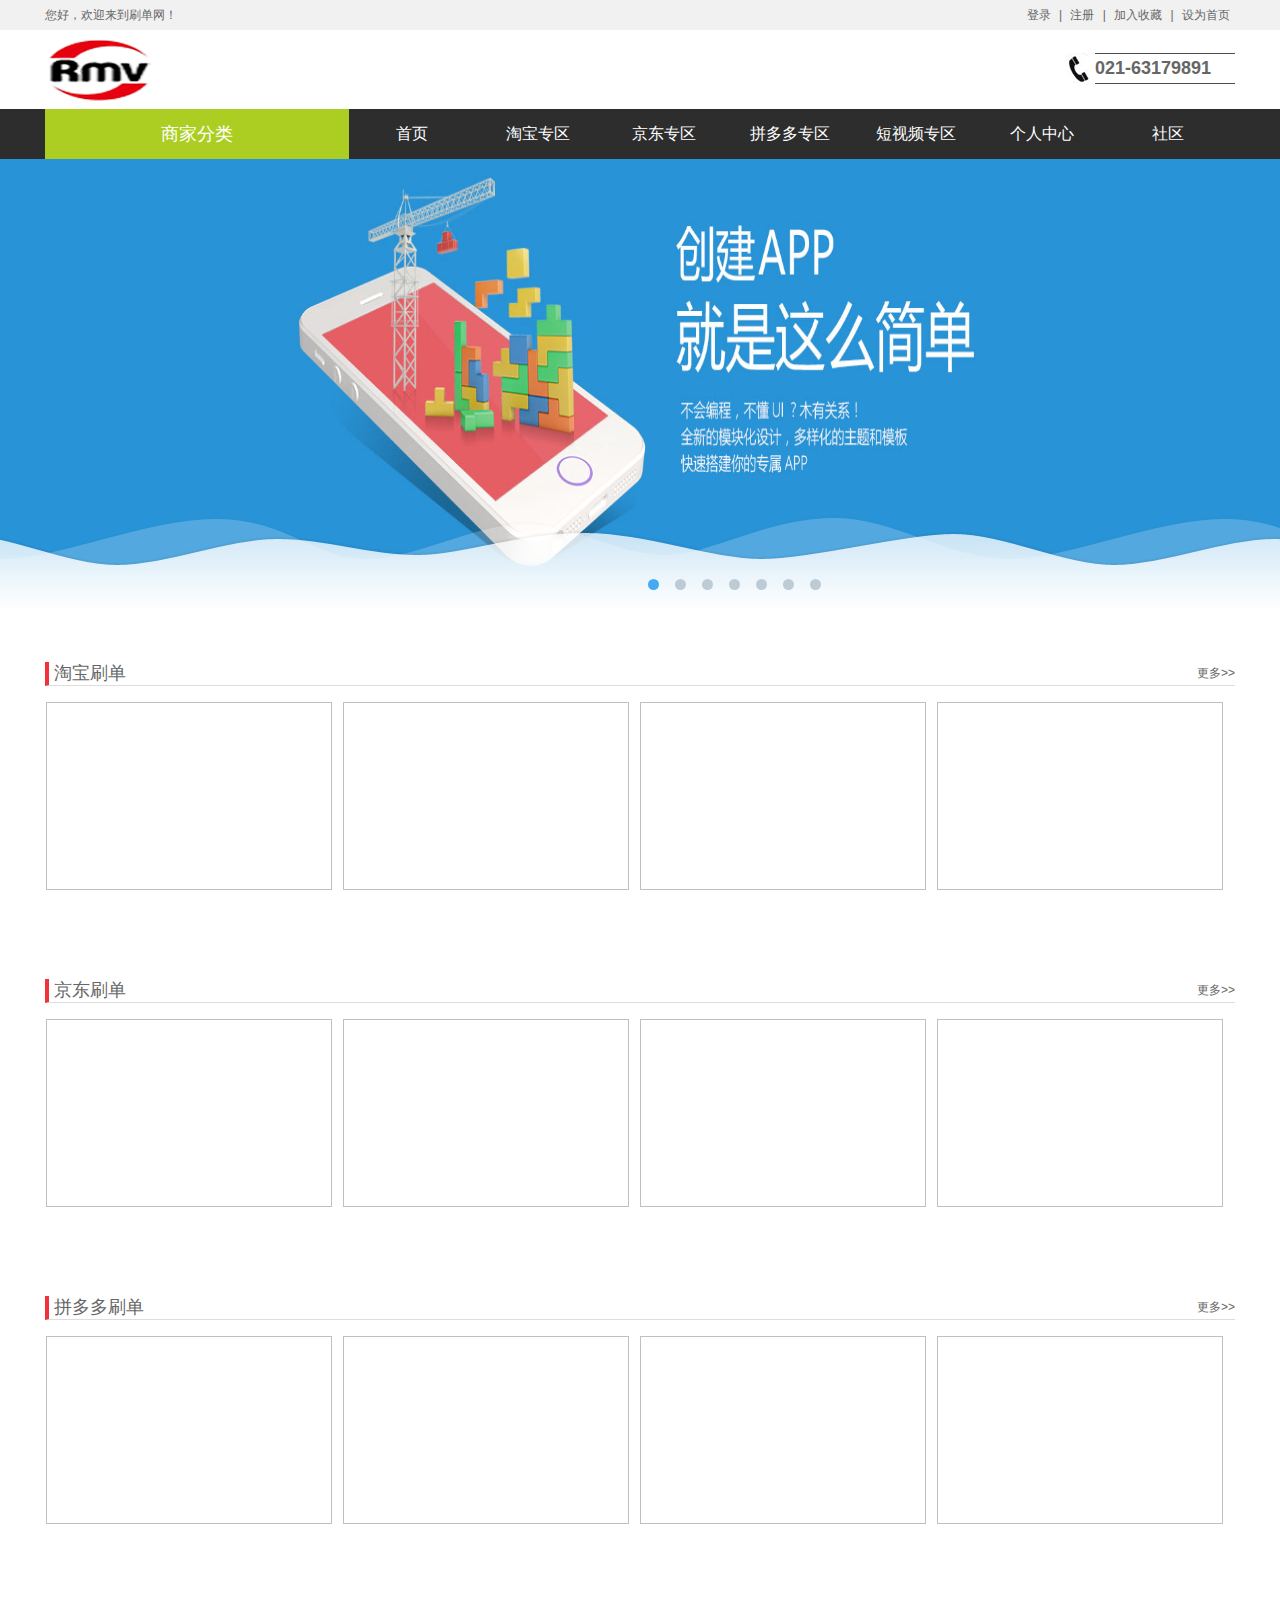
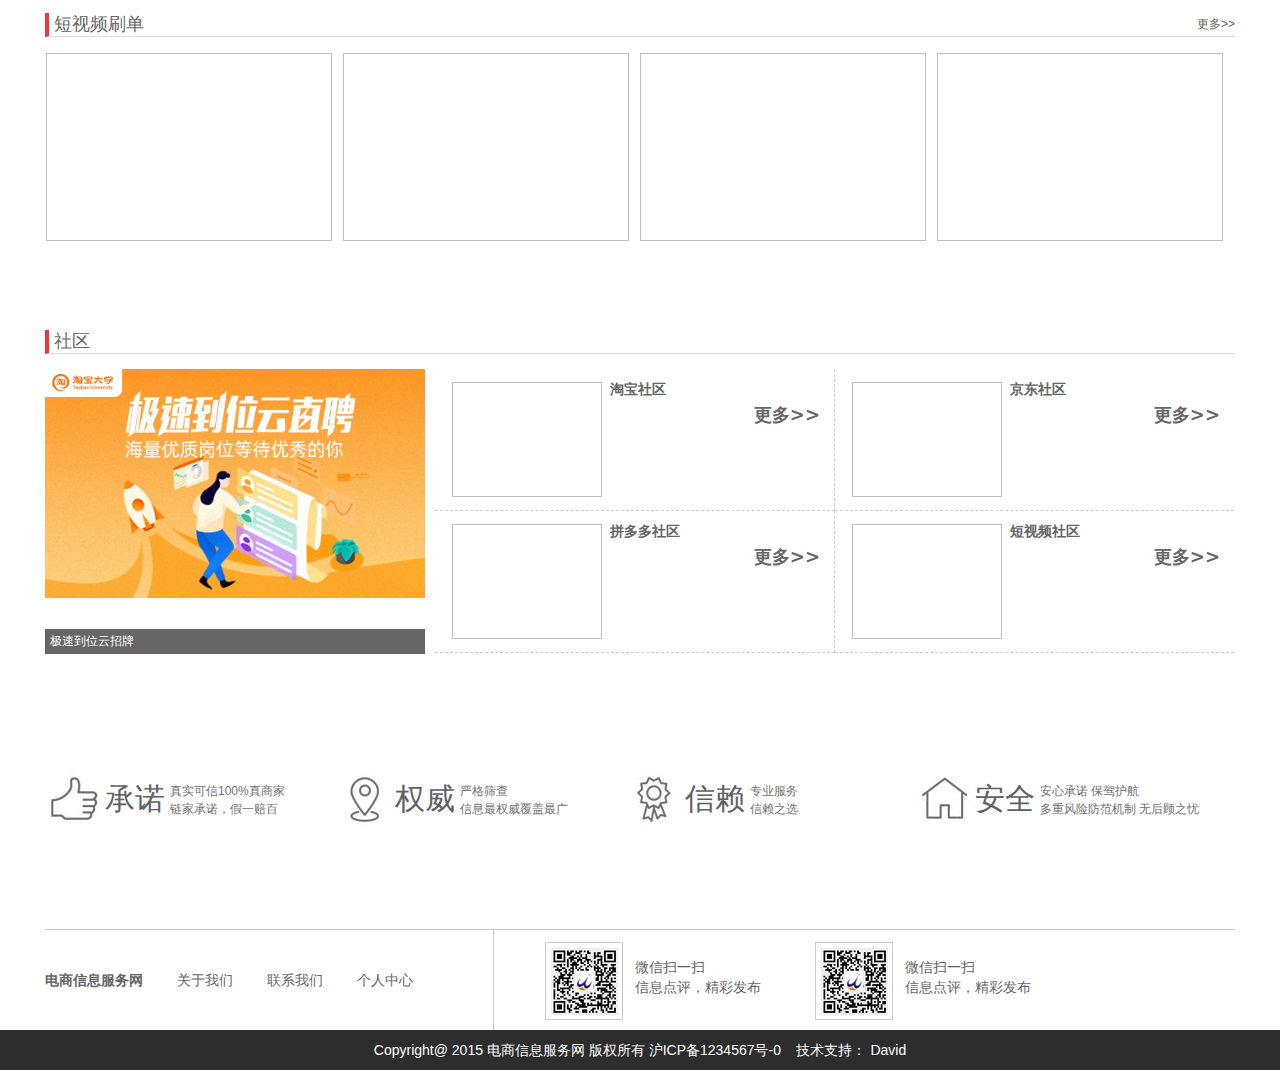
<file: HOME/index.html>
<!DOCTYPE html PUBLIC "-//W3C//DTD XHTML 1.0 Transitional//EN" "http://www.w3.org/TR/xhtml1/DTD/xhtml1-transitional.dtd">
<html xmlns="http://www.w3.org/1999/xhtml">

	<head>
		<meta http-equiv="Content-Type" content="text/html; charset=utf-8" />
		<meta name="Author" contect="http://www.webqin.net">
		<title>EBIS</title>
		<link rel="shortcut icon" href="images/favicon.ico" />
		<link type="text/css" href="css/css.css" rel="stylesheet" />
		
		<script type="text/javascript" src="js/jquery.js"></script>
		<script src="js/jquery.cookie.js"></script>
		<script type="text/javascript" src="js/js.js"></script>

		<link href="slide/css/style.css" rel="stylesheet" type="text/css" />
		<script type="text/javascript" src="slide/js/jquery.js"></script>
		<script type="text/javascript" src="slide/js/jquery.SuperSlide.2.1.1.js"></script>
		

		<style>
			ul.pagination {
				display: inline-block;
				padding: 0;
				margin: 0;
			}
			
			ul.pagination li {
				display: inline;
			}
			
			ul.pagination li a {
				color: black;
				float: left;
				padding: 8px 16px;
				text-decoration: none;
				transition: background-color .3s;
				border: 1px solid #ddd;
			}
			
			ul.pagination li a.active {
				background-color: #4CAF50;
				color: white;
				border: 1px solid #4CAF50;
			}
			
			ul.pagination li a:hover:not(.active) {
				background-color: #ddd;
			}
			
			div.center {
				margin-left:-100px;
				margin-top: 50px ;
				text-align: center;
			}
		</style>

		
		
		
		<script type="text/javascript">
			$(function() {
				var base_url = 'http://127.0.0.1:8091/'; //服务的地址
				var url_GetMainObject = 'merchant/getMerchantsForweb';
				var pic_path = 'http://127.0.0.1:8020/HOME/pic/'; //图片的地址   这里和WEB放一个地址 
				//导航定位
				$("#merchant_class").attr("style", "display:none;");
	

				$("#home").click(function() {
					$("#bodycontent").load("html/home.html");
				});
				
				$("#taobao").click(function() {
					$("#bodycontent").load("html/taobao.html");
				});
				
				
				$("#jingdong").click(function() {
					$("#bodycontent").load("html/jingdong.html");
				});
				$("#pingduoduo").click(function() {
					$("#bodycontent").load("html/pingduoduo.html");
				});

				$("#duanshiping").click(function() {
					$("#bodycontent").load("html/duanshiping.html");
				});

				$("#login").click(function() {
					$("#bodycontent").load("html/login.html");
				});
				$("#reg").click(function() {
					$("#bodycontent").load("html/reg.html");
				});

				$("#account").click(function() {
					$("#bodycontent").load("html/account.html");
				});
				$("#about").click(function() {
					$("#bodycontent").load("html/about.html");
				});

				
				
				$("#home").click();

			});
		</script>
	</head>

	<body>

		<div class="header">
			<div class="width1190">
				<div class="fl">您好，欢迎来到刷单网！</div>
				<div class="fr">
					<a id="login">登录</a> |
					<a id="reg">注册</a> |
					<a href="javascript:;" onclick="AddFavorite(window.location,document.title)">加入收藏</a> |
					<a href="javascript:;" onclick="SetHome(this,window.location)">设为首页</a>
				</div>
				<div class="clears"></div>
			</div>
			<!--width1190/-->
		</div>
		<!--header/-->
		<div class="logo-phone">
			<div class="width1190">
				<h1 class="logo"><a href="index.html"><img src="images/logo.png" width="131" height="75" /></a></h1>
				<div class="phones"><strong>021-63179891</strong></div>
				<div class="clears"></div>
			</div>
			<!--width1190/-->
		</div>
		<!--logo-phone/-->
		<div class="list-nav">
			<div class="width1190">
				<div class="list">
					<h3 id="merchant_button">商家分类</h3>
					<div id="merchant_class" class="list-list">
						<dl>
							<dt><a href="javascript:;">淘宝刷单</a></dt>
							<dd>
								<a href="javascript:;">爆款打造</a>
								<a href="javascript:;">流量优化</a>
								<a href="javascript:;">运营干货</a>
								<a href="javascript:;">社区</a>
							</dd>
						</dl>
						<dl>
							<dt><a href="pro_zu.html">京东刷单</a></dt>
							<dd>
								<a href="pro_zu.html">爆款打造</a>
								<a href="pro_zu.html">流量优化</a>
								<a href="pro_zu.html">社区</a>
							</dd>
						</dl>
						<dl>
							<dt><a href="pro_xin.html">拼多多刷单</a></dt>
							<dd>
								<a href="pro_xin.html">流量优化</a>
							</dd>
						</dl>
						<dl>
							<dt><a href="pro_er.html">短视频</a></dt>
							<dd>
								<a href="pro_er.html">爆款打造</a>
								<a href="pro_er.html">流量优化</a>
							</dd>
						</dl>
					</div>
				</div>
				<!--list/-->
				<ul class="nav">
					<li>
						<a id="home">首页</a>
					</li>
					<li>
						<a id="taobao">淘宝专区</a>
						<!--href="pro_zu.html"-->
					</li>
					<li>
						<a id="jingdong">京东专区</a>
					</li>
					<li>
						<a id="pingduoduo">拼多多专区</a>
					</li>
					<li>
						<a id="duanshiping">短视频专区</a>
					</li>
					<li>
						<a id="account" ">个人中心</a>
					</li>
					<!--<li class="zhiding ">
						<a href="javascript:; ">指定商家</a>
					</li>-->
					<li>
						<a>社区</a>
					</li>
<!--					<li>
						<a id="about ">关于我们</a>
					</li>-->
					<!--<div class="clears "></div>-->
				</ul>
				<!--nav/-->
				<div class="clears "></div>
			</div>
			<!--width1190/-->
		</div>
		<!--list-nav/-->
		<!--<div style="background-color: #acecc9; ">
			<div class="banner " style="background:url(images/ban.jpg) center center no-repeat; "></div>
		</div>-->
		
		
		
		
				
        <div class="banner-content ">
            <div class="banner-slide ">
                <div class="banner-slide-circle hd ">
                    <ul>
                        <li class="on "></li>
                        <li></li>
                        <li></li>
                        <li></li>
                        <li></li>
						<li></li>
                        <li></li>
                    </ul>
                </div>
                <div class="banner-slide-image bd ">
                    <ul>
                        <li>
                            <a href="# ">
                                <img src="slide/images/banner1.jpg " alt=" ">
                            </a>
                        </li>
                        <li>
                            <a href="# ">
                                <img src="slide/images/banner2.jpg " alt=" ">
                            </a>
                        </li>
                        <li>
                            <a href="# ">
                                <img src="slide/images/banner3.jpg " alt=" ">
                            </a>
                        </li>
                        <li>
                            <a href="# ">
                                <img src="slide/images/banner4.jpg " alt=" ">
                            </a>
                        </li>
                        <li>
                            <a href="# ">
                                <img src="slide/images/banner5.jpg " alt=" ">
                            </a>
                        </li>
						<li>
                            <a href="# ">
                                <img src="slide/images/banner6.jpg " alt=" ">
                            </a>
                        </li>
                        <li>
                            <a href="# ">
                                <img src="slide/images/banner7.jpg " alt=" ">
                            </a>
                        </li>
                    </ul>
                </div>
            </div>
            <div class="banner-hidden ">
                <div class="banner-background-01 "></div>
                <div class="banner-background-02 "></div>
            </div>
        </div>
		
        <script type="text/javascript ">
            
            jQuery(".banner-slide ").slide({mainCell:".bd ul ",autoPlay:true,delayTime:2000});
        
        </script>
        
        
       <div id="bodycontent">
       	
       	
       </div>


		<div class="xinren ">
			<div class="width1190 ">
				<dl style="background:url(images/icon1.jpg) left center no-repeat; ">
					<dt>承诺</dt>
					<dd>真实可信100%真商家<br />链家承诺，假一赔百</dd>
				</dl>
				<dl style="background:url(images/icon2.jpg) left center no-repeat; ">
					<dt>权威</dt>
					<dd>严格筛查<br />信息最权威覆盖最广</dd>
				</dl>
				<dl style="background:url(images/icon3.jpg) left center no-repeat; ">
					<dt>信赖</dt>
					<dd>专业服务<br />信赖之选</dd>
				</dl>
				<dl style="background:url(images/icon4.jpg) left center no-repeat; ">
					<dt>安全</dt>
					<dd>安心承诺 保驾护航<br />多重风险防范机制 无后顾之忧</dd>
				</dl>
				<div class="clears "></div>
			</div>
			<!--width1190/-->
		</div>
		<!--xinren/-->
		<div class="footer ">
			<div class="width1190 ">
				<div class="fl ">
					<a href="index.html "><strong>电商信息服务网</strong></a>
					<a >关于我们</a>
					<a >联系我们</a>
					<a >个人中心</a>
				</div>
				<div class="fr ">
					<dl>
						<dt><img src="images/erweima.png " width="76 " height="76 " /></dt>
						<dd>微信扫一扫<br />信息点评，精彩发布</dd>
					</dl>
					<dl>
						<dt><img src="images/erweima.png " width="76 " height="76 " /></dt>
						<dd>微信扫一扫<br />信息点评，精彩发布</dd>
					</dl>
					<div class="clears "></div>
				</div>
				<div class="clears "></div>
			</div>
			<!--width1190/-->
		</div>
		<!--footer/-->
		<div class="copy ">Copyright@ 2015 电商信息服务网 版权所有 沪ICP备1234567号-0&nbsp;&nbsp;&nbsp;&nbsp;技术支持：
			<a target="_blank " href="http://www.webqin.net/ ">David</a>
		</div>
		
		
		<div class="bg100 "></div>
		
		
		<div class="zhidinggoufang ">
			<h2>指定购房 <span class="close ">X</span></h2>
			<form action="# " method="get ">
				<div class="zhiding-list ">
					<label>选择区域：</label>
					<select>
						<option>智慧园</option>
						<option>立民村</option>
						<option>塘口村</option>
						<option>勤劳村</option>
						<option>芦胜村</option>
						<option>知新村</option>
					</select>
				</div>
				<div class="zhiding-list ">
					<label>方式：</label>
					<select>
						<option>租房</option>
						<option>新房</option>
						<option>二手房</option>
					</select>
				</div>
				<div class="zhiding-list ">
					<label>联系方式：</label>
					<input type="text " />
				</div>
				<div class="zhidingsub "><input type="submit " value="提交 " /></div>
			</form>
			<div class="zhidingtext ">
				<h3>指定购房注意事宜：</h3>
				<p>1、请详细输入您所需要购买的房源信息(精确到小区)</p>
				<p>2、制定购房申请提交后，客服中心会在24小时之内与您取得联系</p>
				<p>3、如有任何疑问，请随时拨打我们的电话：400-000-0000</p>
			</div>
			<!--zhidingtext/-->
		</div>
		<!--zhidinggoufang/-->

	</body>

</html>
</file>
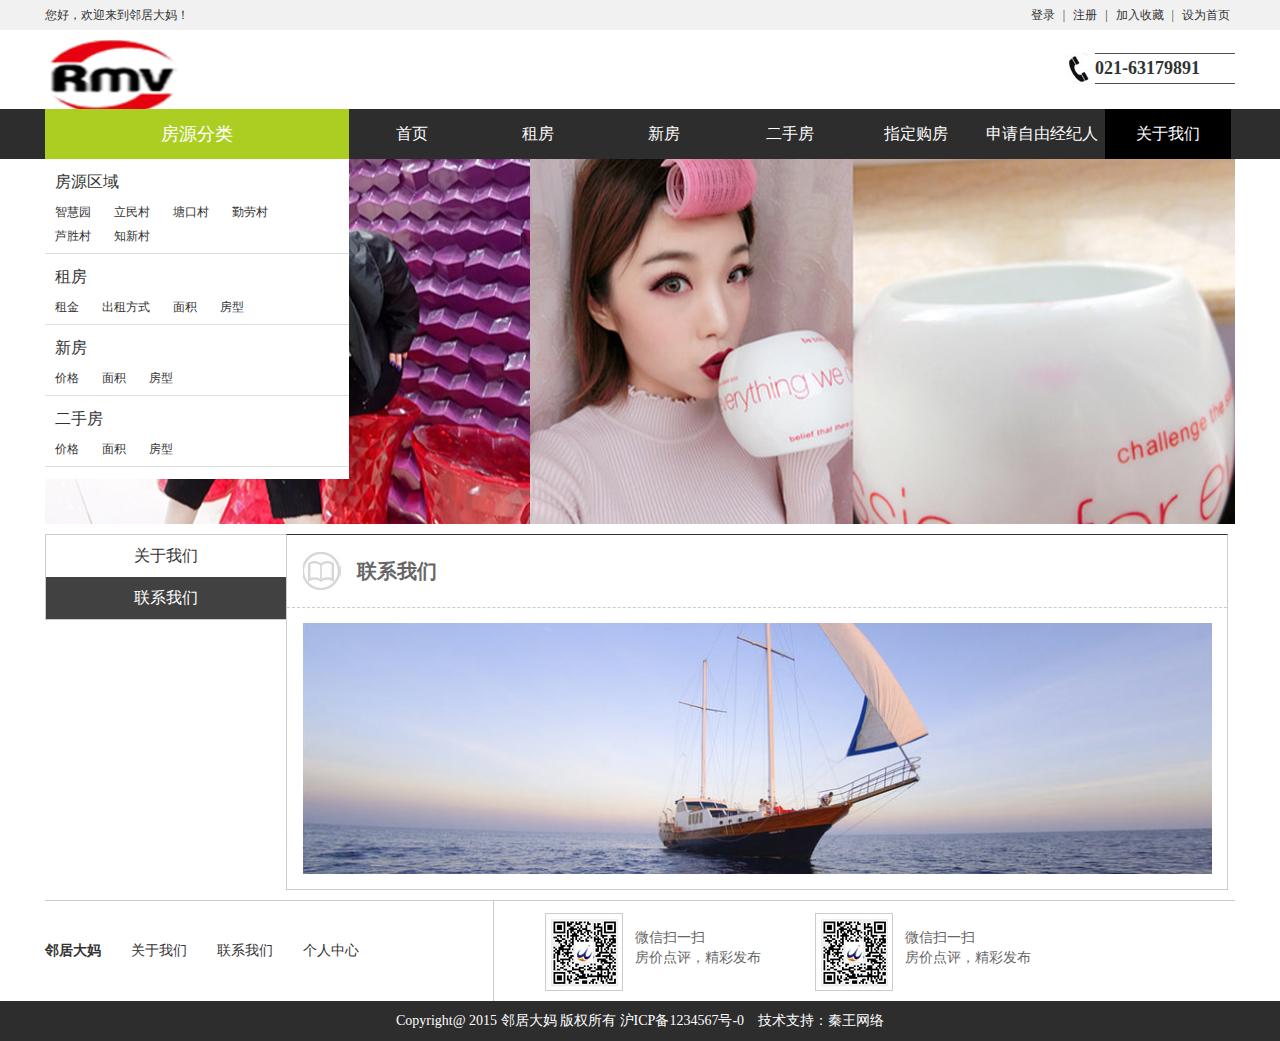
<file: HOME/contact.html>
<!DOCTYPE html PUBLIC "-//W3C//DTD XHTML 1.0 Transitional//EN" "http://www.w3.org/TR/xhtml1/DTD/xhtml1-transitional.dtd">
<html xmlns="http://www.w3.org/1999/xhtml">
<head>
<meta http-equiv="Content-Type" content="text/html; charset=utf-8" />
<meta name="Author" contect="http://www.webqin.net">
<title>邻居大妈</title>
<link rel="shortcut icon" href="images/favicon.ico" />
<link type="text/css" href="css/css.css" rel="stylesheet" />
<script type="text/javascript" src="js/jquery.js"></script>
<script type="text/javascript" src="js/js.js"></script>
<script type="text/javascript">
 $(function(){
	 //导航定位
	 $(".nav li:eq(6)").addClass("navCur");
	 })
</script>
</head>

<body> 
 <div class="header">
  <div class="width1190">
   <div class="fl">您好，欢迎来到邻居大妈！</div>
   <div class="fr">
    <a href="login.html">登录</a> | 
    <a href="reg.html">注册</a> | 
    <a href="javascript:;" onclick="AddFavorite(window.location,document.title)">加入收藏</a> | 
    <a href="javascript:;" onclick="SetHome(this,window.location)">设为首页</a>
   </div>
   <div class="clears"></div>
  </div><!--width1190/-->
 </div><!--header/-->
 <div class="logo-phone">
  <div class="width1190">
   <h1 class="logo"><a href="index.html"><img src="images/logo.png" width="163" height="59" /></a></h1>
   <div class="phones"><strong>021-63179891</strong></div>
   <div class="clears"></div>
  </div><!--width1190/-->
 </div><!--logo-phone/-->
 <div class="list-nav">
  <div class="width1190">
   <div class="list">
    <h3>房源分类</h3>
    <div class="list-list">
     <dl>
      <dt><a href="javascript:;">房源区域</a></dt>
      <dd>
       <a href="javascript:;">智慧园</a>
       <a href="javascript:;">立民村</a>
       <a href="javascript:;">塘口村</a>
       <a href="javascript:;">勤劳村</a>
       <a href="javascript:;">芦胜村</a>
       <a href="javascript:;">知新村</a>
      </dd>
     </dl>
     <dl>
      <dt><a href="pro_zu.html">租房</a></dt>
      <dd>
       <a href="pro_zu.html">租金</a>
       <a href="pro_zu.html">出租方式</a>
       <a href="pro_zu.html">面积</a>
       <a href="pro_zu.html">房型</a>
      </dd>
     </dl>
     <dl>
      <dt><a href="pro_xin.html">新房</a></dt>
      <dd>
       <a href="pro_xin.html">价格</a>
       <a href="pro_xin.html">面积</a>
       <a href="pro_xin.html">房型</a>
      </dd>
     </dl>
     <dl>
      <dt><a href="pro_er.html">二手房</a></dt>
      <dd>
       <a href="pro_er.html">价格</a>
       <a href="pro_er.html">面积</a>
       <a href="pro_er.html">房型</a>
      </dd>
     </dl>
    </div>
   </div><!--list/-->
   <ul class="nav">
    <li><a href="index.html">首页</a></li>
    <li><a href="pro_zu.html">租房</a></li>
    <li><a href="pro_xin.html">新房</a></li>
    <li><a href="pro_er.html">二手房</a></li>
    <li class="zhiding"><a href="javascript:;">指定购房</a></li>
    <li><a href="user_jingji.html">申请自由经纪人</a></li>
    <li><a href="about.html">关于我们</a></li>
    <div class="clears"></div>
   </ul><!--nav/-->
   <div class="clears"></div>
  </div><!--width1190/-->
 </div><!--list-nav/-->
 <div class="banner" style="background:url(images/ban.jpg) center center no-repeat;"></div>
 
 <div class="content">
  <div class="width1190">
   <div class="contleft">
    <ul class="leftNav">
     <li><a href="about.html">关于我们</a></li>
     <li class="leftNavCur"><a href="contact.html">联系我们</a></li>
    </ul><!--leftNav/-->
   </div><!--contleft/-->
   <div class="contright">
    <h2 class="rightat">联系我们</h2>
    <div class="about">
     <img src="images/about.jpg" /><br />
    </div>
   </div><!--contright/-->
   <div class="clears"></div>
  </div><!--width1190/-->
 </div><!--content/-->
 
 <div class="footer">
  <div class="width1190">
   <div class="fl"><a href="index.html"><strong>邻居大妈</strong></a><a href="about.html">关于我们</a><a href="contact.html">联系我们</a><a href="user.html">个人中心</a></div>
   <div class="fr">
    <dl>
     <dt><img src="images/erweima.png" width="76" height="76" /></dt>
     <dd>微信扫一扫<br />房价点评，精彩发布</dd>
    </dl>
    <dl>
     <dt><img src="images/erweima.png" width="76" height="76" /></dt>
     <dd>微信扫一扫<br />房价点评，精彩发布</dd>
    </dl>
    <div class="clears"></div>
   </div>
   <div class="clears"></div>
  </div><!--width1190/-->
 </div><!--footer/-->
 <div class="copy">Copyright@ 2015 邻居大妈 版权所有 沪ICP备1234567号-0&nbsp;&nbsp;&nbsp;&nbsp;技术支持：<a target="_blank" href="http://www.webqin.net/">秦王网络</a> </div>
 <div class="bg100"></div>
 <div class="zhidinggoufang">
  <h2>指定购房 <span class="close">X</span></h2>
  <form action="#" method="get">
   <div class="zhiding-list">
    <label>选择区域：</label>
    <select>
     <option>智慧园</option>
     <option>立民村</option>
     <option>塘口村</option>
     <option>勤劳村</option>
     <option>芦胜村</option>
     <option>知新村</option>
    </select>
   </div>
   <div class="zhiding-list">
    <label>方式：</label>
    <select>
     <option>租房</option>
     <option>新房</option>
     <option>二手房</option>
    </select>
   </div>
   <div class="zhiding-list">
    <label>联系方式：</label>
    <input type="text" />
   </div>
   <div class="zhidingsub"><input type="submit" value="提交" /></div>
  </form>
  <div class="zhidingtext">
   <h3>指定购房注意事宜：</h3>
   <p>1、请详细输入您所需要购买的房源信息(精确到小区)</p>
   <p>2、制定购房申请提交后，客服中心会在24小时之内与您取得联系</p>
   <p>3、如有任何疑问，请随时拨打我们的电话：400-000-0000</p>
  </div><!--zhidingtext/-->
 </div><!--zhidinggoufang/-->
</body>
</html>
</file>
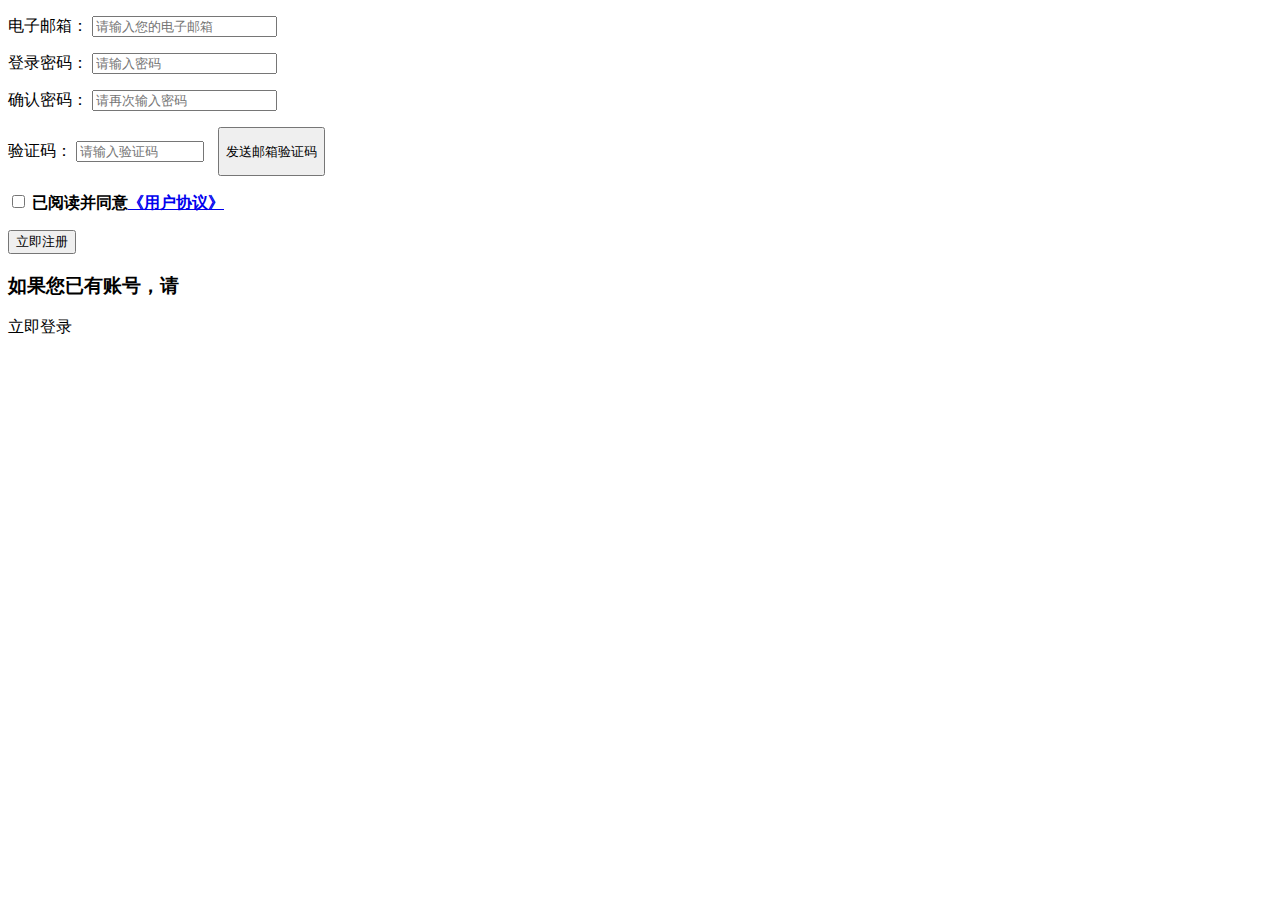
<file: HOME/html/reg.html>
<!DOCTYPE html>
<html>

	<head>
		<meta charset="UTF-8">
		<title></title>
	</head>

	<body>
		<div class="width1190">
			<div class="reg-logo">
				<form id="signupForm" method="post" action="" class="zcform">
					<p class="clearfix">
						<label class="one" for="agent">电子邮箱：</label>
						<input id="agent" name="agent" type="text" class="required" value placeholder="请输入您的电子邮箱" />
					</p>

					<p class="clearfix">
						<label class="one" for="password">登录密码：</label>
						<input id="password" name="password" type="password" class="{required:true,rangelength:[8,20],}" value placeholder="请输入密码" />
					</p>
					<p class="clearfix">
						<label class="one" for="confirm_password">确认密码：</label>
						<input id="confirm_password" name="confirm_password" type="password" class="{required:true,equalTo:'#password'}" value placeholder="请再次输入密码" />
					</p>

					<p class="clearfix">
						<label class="one" for="confirm_password">验证码：</label>
						<input id="verify" name="verify" type="text" class="required" value placeholder="请输入验证码" style="width:120px" />
						<input class="logo-a" type="button" value="发送邮箱验证码" onclick="getVerificationcode()" style="margin-left:10px;margin-top:0px;height: 49px;" />
					</p>

					<p class="clearfix agreement">
						<input type="checkbox" />
						<b class="left">已阅读并同意<a href="#">《用户协议》</a></b>
					</p>
					<p class="clearfix"><input class="submit" type="button" value="立即注册" onclick="register()" /></p>
				</form>
				<div class="reg-logo-right">
					<h3>如果您已有账号，请</h3>
					<a onclick="golog()" class="logo-a" ">立即登录</a>
				</div>
				<!--reg-logo-right/-->
				<div class="clears "></div>
			</div>
			<!--reg-logo/-->
		</div>
		<!--width1190/-->

		<script type="text/javascript ">
			var url_register = 'user/register';
			var url_verify = 'user/getVerificationcode';
			
			function getVerificationcode(){
				$.ajax({
					url: base_url + url_verify,
					type: 'post', //提交的方式
					dataType: 'json',
					async: true,
					data: {
						email: $('#agent').val()
					},
					error: function(request) { //失败的话
						$.messager.alert('ERROR', 'Connection error');
					},
					success: function(result) {
						if(result.code==200){
							//alert('注册成功');
							//$.messager.alert('提示', '注册成功');
							//$("#bodycontent ").load("html/login.html ");
						}

					}
				});

	
			}

			function register() {
				$.ajax({
					url: base_url + url_register,
					type: 'post', //提交的方式
					dataType: 'json',
					async: true,
					data: {
						email: $('#agent').val(),
						password: $('#password').val(),
						verificationcode:$('#verify').val()
					},
					error: function(request) { //失败的话
						$.messager.alert('ERROR', 'Connection error');
					},
					success: function(result) {
						if(result.code==200){
							$("#bodycontent").load("html/login.html");
						}

					}
				});

			}
			
			
			function golog(){
				$("#bodycontent ").load("html/login.html ");
			}
		</script>

	</body>

</html>
</file>
<file: HOME/css/css.css>
@charset "utf-8";
/* CSS Document */
html, body, div, span, applet, object, iframe, h1, h2, h3, h4, h5, h6, p, blockquote, pre, a, abbr, acronym, address, big, cite, code, del, dfn, em, img, ins, kbd, q, s, samp, small, strike, strong, sub, sup, tt, var, b, u, i, center, dl, dt, dd, ol, ul, li, fieldset, form, label, legend, table, caption, tbody, tfoot, thead, tr, th, td, article, aside, canvas, details, embed, figure, figcaption, footer, header, hgroup, menu, nav, output, ruby, section, summary, time, mark, audio, video, select{margin: 0;padding: 0;border: 0;}
table{ border-collapse:collapse;}
body{font-size:12px;color:#333; font-family:"Microsoft Yahei"; overflow-x:hidden;}
.bodybg{ background:url(../images/bodybg.jpg) right 160px no-repeat;}
img,a{border:0; text-decoration:none;}
ol, ul {list-style: none; }
.clears{ clear:both;}
a{color:#333;-webkit-transition: all .3s ease-out;-moz-transition: all .3s ease-out;transition: all .3s ease-out;}
a:hover{color:#F00;-webkit-transition: all .3s ease-out;-moz-transition: all .3s ease-out;transition: all .3s ease-out;}
img{ max-width:100%; height:auto;}
.width1190{width:1190px;margin:0 auto;}
.fl{float:left;}
.fr{float:right;}
.red{color:#f00;}
.height1{height:7px;}
.height2{ height:30px;}
.height3{ height:20px;}
.font14{ font-size:14px;}
.font12{ font-size:12px;}
.alignLeft{ text-align:left;}
.alignCenter{ text-align:center;}
.alignRight{ text-align:right;}
.green{color:#7ABD54;}
.orange{color:#f60;}
.hui{color:#999;}

/*header*/
.header{width:100%; height:30px; line-height:30px; background:#f1f1f1;}
.header .fl{width:48%;}
.header .fr{width:48%; text-align:right;}
.header .fr a{ display:inline-block;padding:0 5px;}

/*logo-phone*/
.logo-phone{padding:10px 0;}
.logo{float:left;width:163px; height:59px;}
.phones{float:right;width:140px;padding-left:30px; height:31px;margin:13px 0 0 0; background:url(../images/phone.jpg) left center no-repeat;}
.phones strong{ display:block;height:29px; line-height:29px; font-size:18px;border-top:#4E4E4E 1px solid;border-bottom:#4E4E4E 1px solid;white-space:nowrap;}

/*list-nav*/
.list-nav{width:100%; height:50px; background:#2d2d2d;}
.list{float:left;width:304px; height:50px;position:relative;}
.list h3{ height:50px; line-height:50px; text-align:center; font-weight:400; background:#acce22;color:#fff; font-size:18px}
.list-list{ position:absolute;left:0;top:50px; width:304px; height:320px; background:#fff; z-index:9;
}
.list dl{padding:8px 10px;border-bottom:#ddd 1px solid;}
.list dt{ height:30px; line-height:30px; font-size:16px;}
.list dd{}
.list dd a{ font-size:12px; display:inline-block;margin:7px 20px 0 0;}

/*nav*/
.nav{float:left;width:886px;height:50px;}
.nav li{float:left;width:126px; height:50px;}
.nav li a{float:left;width:126px; height:50px; line-height:50px;color:#fff; font-size:16px; text-align:center;}
.nav li a:hover{ background:#222;}
.nav li.navCur a{ background:#000;}
/*banner*/
.banner{height:365px;}

/*xinren*/
.xinren{padding:100px 0;}
.xinren dl{float:left;width:230px; height:60px;padding-left:60px;}
.xinren dt{float:left;width:65px;color:#606062; height:60px; line-height:60px; font-size:30px;}
.xinren dd{float:left;width:160px;color:#717171; font-size:12px;padding:13px 0 0 0; line-height:18px;}

/*content*/
.content{padding:10px 0;}
.title{margin:20px 0 0 0;height:23px; line-height:23px;border-bottom:#ddd 1px solid;border-left:#f1323b 4px solid;padding-left:5px; font-size:18px; font-weight:400; position:relative;}
.title a{ position:absolute; font-size:12px;right:0;top:0;}

/*index-fang-list*/
.index-fang-list{padding:15px 0;}
.index-fang-list dl{float:left;width:285px; height:243px;margin-right:12px;}
.index-fang-list dt{width:288px; height:188px;}
.index-fang-list dt img{width:286px; height:188px;border:#fff 1px solid;}
.index-fang-list dt a:hover img{border:#f00 1px solid;}
.index-fang-list dd{padding:0 0;}
.index-fang-list dd h3{ font-size:16px; height:30px; line-height:30px;}
.index-fang-list dd .hui{ height:25px; line-height:25px; font-size:14px;}

/*index-ershou*/
.index-ershou{padding:15px 0;}
.in-er-left{float:left;width:380px; height:285px; position:relative;}
.in-er-left-text{ position:absolute;left:0;bottom:0;width:370px;padding:0 5px; height:25px; line-height:25px;color:#fff; background:url(../images/black60.png);}
.in-er-left-text strong{ font-size:12px; font-weight:400;width:48%;}
.in-er-right{float:right;width:800px;}
.in-er-right dl{float:left;width:382px; height:115px;padding:13px 0;padding-left:17px;border-right:#ccc 1px dashed;border-bottom:#ccc 1px dashed;}
.in-er-right dl:nth-child(2),.in-er-right dl:nth-child(4){border-right:0;}
.in-er-right dt{float:left;width:150px; height:115px;}
.in-er-right dd{float:left;margin-left:8px;width:210px;}
.in-er-right dd h3{ font-size:14px; height:20px; line-height:15px;}
.in-er-right dd .in-er-right-text{ line-height:18px; font-size:12px;}
.price{ font-size:18px;color:#f03435; text-align:right; height:25px; line-height:25px; font-family:Constantia, "Lucida Bright", "DejaVu Serif", Georgia, serif; font-weight:bold;}

/*footer*/
.footer .width1190{border-top:#ccc 1px solid; font-size:14px;}
.footer .fl{width:448px; height:100px; line-height:100px;border-right:#ccc 1px solid;}
.footer .fl a{ display:inline-block;margin-right:30px;}
.footer .fr{width:690px;padding:12px 0 0 0;}
.footer .fr dl{float:left;width:270px;}
.footer .fr dt{float:left;width:76px; height:76px;border:#ccc 1px solid;}
.footer .fr dd{float:right;width:180px;color:#666;padding:15px 0 0 0; line-height:20px;}

/*copy*/
.copy{width:100%; height:40px; line-height:40px; background:#2d2d2d; font-size:14px; text-align:center;color:#fff;}
.copy a{color:#fff;}
.copy a:hover{ text-decoration:underline;}

/*指定购房*/
.bg100{ position:fixed;left:0;top:0;width:100%; height:100%; z-index:9; background:url(../images/black60.png); display:none;}
.zhidinggoufang{ position:absolute;left:50%;top:50%;margin:-215px 0 0 -230px;width:460px; height:430px; background:#fff;-moz-border-radius:5px; -webkit-border-radius:5px;border-radius:5px; z-index:10; box-shadow:0 0 10px #000; display:none;}
.zhidinggoufang h2{ height:40px; line-height:40px;padding:0 15px; position:relative; font-size:14px;border-bottom:#ccc 1px solid;}
.zhidinggoufang h2 .close{ position:absolute;width:30px; height:30px;right:0px;top:0px; cursor:pointer; text-align:center; line-height:30px;}
.zhidinggoufang h2 .close:hover{ background:#F00;color:#fff;}
.zhidinggoufang form{padding:15px 0 0 0;}
.zhidinggoufang input,.zhidinggoufang select{margin:0;padding:0;border:0; background:none;-moz-border-radius:3px; -webkit-border-radius:3px;border-radius:3px;padding-left:3px;}
.zhiding-list{height:35px;margin:10px 0 0 0;}
.zhiding-list label{float:left;width:90px; text-align:right;padding-right:5px; height:35px; line-height:35px; font-weight:bold;}
.zhiding-list select,.zhiding-list input{width:325px;height:33px;border:#ccc 1px solid;}
.zhidingsub{padding:10px 0; text-align:center;}
.zhidingsub input{width:200px; height:35px; text-align:center; line-height:35px;color:#fff; font-size:14px; background:#f60; cursor:pointer;}
.zhidingtext{ font-size:12px;padding:15px; line-height:25px;}

/*租房 产品搜索*/
.pro-search table{width:100%;}
.pro-search th{width:80px; text-align:right;padding-right:5px;padding:9px 0;border-bottom:#ccc 1px dotted ; font-size:14px;}
.pro-search td{padding:9px 0;border-bottom:#ccc 1px dotted ;}
.pro-search td a{ display:inline-block;padding:0 15px; height:24px; line-height:24px;-moz-border-radius:4px; -webkit-border-radius: 4px;border-radius:4px;margin-right:4px;}
.pro-search td a.pro-cur{ background:#900;color:#fff;}
.protext{margin:0;padding:0;border:0; background:none;border:#ddd 1px solid;width:50px; height:20px;}
.paixu{ height:25px; line-height:25px; font-size:14px;padding:10px 0 0 0;}
.paixu strong{ font-weight:400;}
.paixu a{ display:inline-block;margin-right:15px;}
.paixu a.pai-cur{ color:#f60; font-weight:bold;}

/*pro-left*/
.pro-left{float:left;width:880px;}
.pro-left dl{padding:15px 0;border-bottom:#ccc 1px dotted;}
.pro-left dt{float:left;width:286px; height:188px;}
.pro-left dd{float:left;width:380px;margin-left:10px;padding:0 0 0 0;}
.pro-left dd h3{ font-size:18px; line-height:25px; font-weight:400;margin-bottom:10px;}
.pro-wei{padding:6px 0; font-size:15px; font-weight:400;}
.pro-fang{padding:5px 0; font-size:14px;}
.pra-fa{padding:5px 0;font-size:14px;margin:20px 0 0 0}
.pro-left dl .price{float:right;margin:50px 0 0 0; font-size:26px;width:140px; text-align:right;height:40px; line-height:40px;}

/*pro-title*/
.pro-right{float:right;width:290px;padding:10px 0 0 0;}
.right-title{ font-size:15px; height:35px; font-weight:400; line-height:35px;padding-left:27px; background:url(../images/fang.png) left center no-repeat;border-bottom:#ccc 1px solid;}
.right-pro dl{padding:10px 0;border-bottom:#ccc 1px dotted; height:89px;}
.right-pro dt{float:left;width:135px; height:89px;}
.right-pro dd{float:right;width:145px; line-height:20px;}
.right-pro dd h3{ font-size:12px;}
.right-pro .pro-fang{ font-size:12px;}
.right-price{color:#f00;}

/*关于我们*/
.contleft{float:left;width:240px;border:#ccc 1px solid;}
.leftNav a{ display:block; text-align:center;height:42px; line-height:42px;color:#333; font-size:16px;}
.leftNav .leftNavCur a{ background:#414141;color:#fff;}
.contright{width:940px;float:left;border:#ccc 1px solid; position:relative;right:1px;border-top:#333 1px solid;}
.rightat{height:72px; line-height:72px;padding-left:70px; background:url(../images/titlebg.png) 15px center no-repeat; font-size:20px;color:#666;border-bottom:#ccc 1px dashed;}
.about{padding:15px; line-height:30px; font-size:14px;}

/*登陆注册*/
.login-click,.reg-click{ display:inline-block;height:25px; line-height:25px; background:#806229;width:60px;margin-left: 5px; text-align:center;-moz-border-radius: 3px; -webkit-border-radius: 3px;border-radius:3px;color:#fff;}
.login-click:hover,.reg-click:hover{ background:#583F10;color:#fff;}

.left{float:left;}
.right{float:right;}
.clearfix:after{content:".";display:block;clear:both;font-size:0;overflow:hidden;height:0;}
.clearfix{zoom:1;}
.reg-logo{width:800px;margin:20px auto; min-height:400px;padding:20px 0 0 0;}
.zcform{width:440px; float:left; border-right:#ddd 1px solid;font-size:14px;min-height:200px;}
.zcform p{margin-bottom:10px;}
.zcform a{ color:#ff7702;}
.zcform p.last{margin-left:310px;font-size:16px;}
.zcform p.last input{ cursor:pointer;}
.zcform label{display:block;float:left;height:48px;line-height:48px;color:#F00;text-indent:10px;}
.zcform label.one{width:90px;height:48px;text-align:right;color:#000;}
.zcform input{float:left;font-size:16px;font-family:"微软雅黑";color:#666;}
.zcform .submit{margin-left:90px;background:#F93;font-size:20px;letter-spacing:4px;color:#fff;cursor:pointer;}
#telphone,#verify,#password,#confirm_password,.submit,#agent{border:1px solid #ccc;width:300px;height:46px;text-indent:10px;}
.identifying_code{height:46px;width:180px;_line-height:46px;text-indent:10px;}
.get_code{height:48px;width:110px;margin-left:10px;border:1px solid #ccc;cursor:pointer;}
.agreement{margin-left:90px;height:30px;line-height:30px;font-size:12px;}
.agreement input{display:block;line-height:30px;height:12px;margin:8px 8px 0 5px;border:none;width:12px;}
.reg-logo-right{float:left;width:300px;margin:0 0 0 40px;}
.reg-logo-right h3{ font-size:16px; height:40px; line-height:40px;}
.logo-a{ display:block;width:120px; height:35px; line-height:35px; text-align:center; font-size:16px; background:#f1f1f1;border:#ddd 1px solid;margin:15px 0 0 0;}
.logo-a:hover{ background:#806229;color:#fff;border:#583F10 1px solid;}

/*个人中心*/
.vip-left{float:left;width:230px;}
.vipTitle{height:44px;line-height:44px; font-size:15px;padding-left:92px; background:#323436 url(../images/vipTitlebg.jpg) 68px center no-repeat;color:#fff;-moz-border-radius: 3px; -webkit-border-radius: 3px;border-radius:3px;}
.vipNav dl{border:#D9D9D9 1px solid;padding:10px 0;}
.vipNav dt{ height:35px; line-height:35px; padding-left:84px; font-size:15px; font-weight:bold;margin:5px 0;}
.vipNav dt.vipIcon1{ background:url(../images/vipicon1.jpg) 46px center no-repeat;}
.vipNav dt.vipIcon2{ background:url(../images/vipicon2.jpg) 46px center no-repeat;}
.vipNav dt.vipIcon3{ background:url(../images/vipicon3.jpg) 46px center no-repeat;}
.vipNav dd{border-bottom:#d9d9d9 1px solid;}
.vipNav dd a{ display:block; height:30px; line-height:30px;margin:3px 0;color:#636363; font-size:14px;padding-left:50px;}
.vipNav dd a:hover,.vipNav dd a.vipNavCur{color:#fff; background:#900;}
.vip-right{float:right;width:950px;}
.vipright-title{ height:30px; line-height:30px;padding-left:10px; font-size:14px; background:#f8f8f8;}
.vip-touxiang{margin:10px 0;}
.vip-touxiang dt{float:left;width:100px;height:100px;border:#ddd 1px solid;m}
.vip-touxiang dd{float:left;width:400px;margin-left:10px;padding:10px 0 0 0;}
.vip-touxiang dd h3 strong{ display:inline-block; height:20px; line-height:20px;border:#ddd 1px solid;padding:0 5px; font-weight:400; font-weight:400; font-size:12px;}
.sctx{width:100px; height:25px;margin:10px 0; position:relative;}
.sctx input{ opacity:0; position:absolute;left:0;top:0; z-index:9; cursor:pointer;}
.sctx a{ position:absolute;left:0;top:0; z-index:8;width:98px; height:23px;border:#ddd 1px solid; text-align:center; line-height:23px; font-size:12px; -moz-border-radius: 4px; -webkit-border-radius: 4px;border-radius:4px;}

.grinfo {width: 100%;border: none;border-collapse: collapse;margin: 15px auto 65px;}
.grinfo th {width: 140px;text-align: right;font-size: 14px;font-weight: 400;color: #666;padding: 0 10px 0 0;line-height: 2;font-size: 14px;}
.grinfo select{width:100px; height:23px;border:#ddd 1px solid;}
.grinfo1 th{width:120px;}
.grinfo td {padding: 6px 0;}
.grinfo1 td {font-size: 14px;}

.grinfo2{margin-bottom: 10px;}
.grinfo2 th{width:90px;}

.grinfo td input.inp {margin-right: 10px;}
.inp {border: 1px solid #C8C8C8;line-height: 26px;height: 26px;margin-right: 3px;padding: 2px 5px;font-size: 14px;}
.inw {width: 228px;}
.inw1 {width: 328px;}
.inw3 {width: 720px;}
.inw4 {width: 120px;}
.inw5 {width: 468px;}
.grinfo td input.inw2 {width: 78px;margin-right:2px;}
.grtextarea {height: 100px;overflow: hidden;width: 347px;border: 1px solid #C8C8C8;line-height: 20px;font-size: 12px;}
.member_mod_buttom{width:120px;text-align: center;font-size: 16px;color: #fff;line-height: 50px;border-radius: 3px;background: #FF5A00;cursor: pointer;}

/*sub*/
.subs{background: #000;padding:10px 10px;width:1080px;color:#fff;font-size: 14px;height:33px;overflow: hidden;}
.subs img{vertical-align: bottom;}
.subs_add {overflow: auto;}
.subs_add li{width:348px;text-align: center;border:1px #ddd solid;font-size: 30px;line-height: 60px;float: left;margin:10px 0 0 10px;}
.subs_add li a{display: block;padding:40px 0;height:130px;}
.subs_add li.per_50{width:543px;}
.subs_add li.right{margin-right:0;}

#tablehead {line-height: 35px;}
.basetb td{font-size: 14px;line-height: 30px;}

.map_ul4{float: left;width:300px;margin-left:124px;}
.map_ul4 li{float:left;width:70px;text-align: center;border: 1px #eee solid;margin:0 5px;line-height: 30px;font-size: 16px;border-radius: 2px;}
.map_ul4 li.on{border: 1px #FF5A00 solid;background: #f2f2f2;}
.top_my{display: none;}

/*关注房源*/
.guanzhueq{border-bottom:#666 1px solid; height:25px;margin:10px 0 0 0;}
.guanzhueq li{float:left;width:80px; height:25px; line-height:25px; font-size:14px; text-align:center; cursor:pointer;}
.guanzhueq li.guanzhueqcur{ background:#484848;}
.guanzhueq li.guanzhueqcur a{color:#fff;}
.guanzhulist{padding:10px 0; display:none;}
.guanzhulist dl{padding:10px 0;border-bottom:#ccc 1px solid;}
.guanzhulist dt{float:left;width:190px; height:128px;}
.guanzhulist dd{ float:left;width:470px;margin-left:10px;}
.guanzhulist dd h3{ font-size:24px; height:30px; line-height:24px;}
.guantext{ line-height:30px; font-size:14px;}
.guantext2{ font-size:14px; color:#999;}
.qxgz{ display:inline-block;width:80px; height:25px;border:#ddd 1px solid; line-height:25px; text-align:center;}
.guanzhulist .price{ float:right; text-align:right;width:140px; height:40px; line-height:40px; font-size:26px;margin:30px 0 0 0;}

/*自由经纪人*/
.jingjiren{ background:#f2f2f2;margin:10px 0;}
.jingjiren dl{padding:15px 0;border-bottom:#D5D5D5 1px dotted;}
.jingjiren dt{float:left;width:100px; height:100px;-moz-border-radius: 100px; -webkit-border-radius: 100px;border-radius:100px; overflow:hidden;margin-left:15px;}
.jingjiren dd{float:left;margin-left:40px;padding:7px 0 0 0 ;}
.jingjiren dd h3{ font-size:18px; height:25px; line-height:25px; font-weight:400;}
.wuxing{padding:10px 0;}
.dizhi{ font-size:14px;color:#6187FA; height:25px; line-height:25px;}
.xunzhang{float:right;width:51px; height:50px;margin:10px 6px 0 0;}
.add_street{text-decoration: underline;cursor: pointer;}
#bee_countys2,#bee_countys3{margin:5px 0;display: none;}
#villages_ids{color: #fd551f;}
#villages_ids div{background: #f0f0f0;padding:2px 5px;margin:3px 0;}
#villages_ids div p{color: #555;}
#villages_ids div ul li{float:left;width:130px;text-overflow: ellipsis;white-space: nowrap;overflow: hidden;}
#villages_ids div ul li input{margin-right: 2px;}

/*产品详情页面*/
.proImg{width:420px; height:320px;display: table-cell;vertical-align: middle;text-align:center;margin:30px 0;}
.proImg img{width:420px; height:320px;/*max-width:420px;max-height:420px;width:auto !important;height:auto !important;_width:420px;_height:420px;*/}
.proText{width:535px;margin:30px 0;}
.proTitle{ font-size:24px; line-height:40px; font-weight:400;padding:4px 0;border-bottom:#ccc 1px dotted;}
.proText1{font-size:14px; line-height:25px;padding:8px 0 0 0;}
.proText1 span{margin-right:15px;}
.xun-car{padding:10px 0;}
.xun-car a{ display:inline-block;color:#fff;width:205px;text-align:center; height:50px; line-height:50px;font-size:18px;margin-right:7px;}
.xun-car a:hover{ opacity:0.8;}
.xun-car .xwjg{ display:inline-block; text-align:center; background:url(../images/proxujian.gif) left center no-repeat;}
.xun-car .projrgwc{ background:url(../images/procar.gif) left top no-repeat;padding-left:20px;width:185px; }
.projrsc{height:30px; }
.projrsc a{ display:block;height:30px;line-height:30px;color:#f90; font-size:14px;}
.projrsc a span{ display:inline-block;width:15px;height:15px; margin-right:7px; position:relative;top:2px; background:url(../images/jrsc.jpg) left center no-repeat;}
.projrsc a:hover{color:#f00;}
.projrsc a:hover span{ background:url(../images/jrsc.jpg) right center no-repeat;}

/*proBox*/
.proBox{width:996px;margin:30px auto;border:#F1F1F1 1px solid;padding:1px; background:#fff;}
.proEq{height:50px; font-size:20px; background:#f2f2f2;}
.proEq li{float:left;width:168px; height:50px; line-height:50px; text-align:center; cursor:pointer;}
.proEq li:hover{ background:#ddd;}
.proEq li.proEqCur{ background:url(../images/shopbg1.jpg);color:#fff;}
.lxkf{width:144px; height:50px;}
.lxkf a{ float:left;width:144px; height:50px; background:url(../images/lxkf.gif) left top no-repeat;}
.lxkf a:hover{ opacity:0.6;}
.proList{padding:19px; font-size:14px; line-height:25px; display:none; min-height:400px;}
.proimgList{margin-bottom:19px;}
.title4{height:35px; line-height:35px; font-size:18px; background:#f2f2f2;}
.title4 span{ display:inline-block; height:35px; background:url(../images/shopbg1.jpg);color:#fff;padding:0 20px; font-weight:400;}
.proListText{padding:15px 0; line-height:25px;}
</file>
<file: HOME/slide/css/style.css>
/* 公共样式表css */
html,body {
    color: #333;
    margin: 0;
    height: 100%;
    font-family: "Myriad Set Pro","Helvetica Neue",Helvetica,Arial,Verdana,sans-serif;
}

/** {
    -webkit-box-sizing: border-box;
    -moz-box-sizing: border-box;
    box-sizing: border-box;
}*/

a {
    text-decoration: none;
    color: #000;
}

img {
    border: 0;
}

body {
    background: #fff;
    color: #666;
    font: 12px/150% Arial,Verdana, "microsoft yahei";
}

html, body, div, dl, dt, dd, ol, ul, li, h1, h2, h3, h4, h5, h6, p, blockquote, pre, button, fieldset, form, input, legend, textarea, th, td {
    margin: 0;
    padding: 0;
}

a {
    text-decoration: none;
    color: #08acee;
}

button {
    outline: 0;
}

img {
    border: 0;
}

button,input,optgroup,select,textarea {
    margin: 0;
    font: inherit;
    color: inherit;
    outline: none;
}

li {
    list-style: none;
}

a {
    color: #666;
}

a:hover {
    color: #eee;
}

.clearfix::after {
    clear: both;
    content: ".";
    display: block;
    height: 0;
    visibility: hidden;
}

.clearfix {
}

/* 必要布局样式css */
.banner-content {
    min-width: 1200px;
    height: 483px;
    width: 100%;
    position: relative;
    overflow: hidden;
}

.banner-slide-circle {
    position: absolute;
    bottom: 52px;
    z-index: 1002;
    left: 50%;
}

.banner-slide-circle ul li {
    width: 11px;
    height: 11px;
    background: #bdccd4;
    border-radius: 50%;
    cursor: pointer;
    float: left;
    margin: 0 8px;
}

.banner-slide-circle ul .on {
    background: #45aaf2;
}

.banner-background-01 {
    width: 997px;
    height: 85px;
    background: url(../images/background01.png) repeat-x;
    _background: url(../images/background01.png) repeat-x;
    position: absolute;
    top: 371px;
    width: 400%;
    left: -236px;
    z-index: 999;
    animation: wave1 25s linear .4s infinite normal;
    -moz-animation: wave1 25s linear .4s infinite normal;
    -webkit-animation: wave1 25s linear .4s infinite normal;
    -o-animation: wave1 25s linear .4s infinite normal;
}

.banner-background-02 {
    width: 1009px;
    height: 100px;
    background: url(../images/background02.png) repeat-x;
    _background: 0 0;
    position: absolute;
    top: 356px;
    width: 400%;
    left: 0;
    z-index: 998;
    animation: wave2 60s linear .4s infinite normal;
    -moz-animation: wave2 60s linear .4s infinite normal;
    -webkit-animation: wave2 60s linear .4s infinite normal;
    -o-animation: wave2 60s linear .4s infinite normal
}

.banner-slide-image ul li {
    height: 450px;
}

.banner-slide-image ul li a img {
    width: 100%;
    height: 450px;
    display: block;
    border: none;
}

@-webkit-keyframes wave1 {
    from {
        left: -236px
    }

    to {
        left: -1233px
    }
}

@-moz-keyframes wave1 {
    from {
        left: -236px
    }

    to {
        left: -1233px
    }
}

@-o-keyframes wave1 {
    from {
        left: -236px
    }

    to {
        left: -1233px
    }
}

@keyframes wave1 {
    from {
        left: -236px
    }

    to {
        left: -1233px
    }
}

@-webkit-keyframes wave2 {
    from {
        left: 0
    }

    to {
        left: -1009px
    }
}

@-moz-keyframes wave2 {
    from {
        left: 0
    }

    to {
        left: -1009px
    }
}

@-o-keyframes wave2 {
    from {
        left: 0
    }

    to {
        left: -1009px
    }
}

@keyframes wave2 {
    from {
        left: 0
    }

    to {
        left: -1009px
    }
}
</file>
